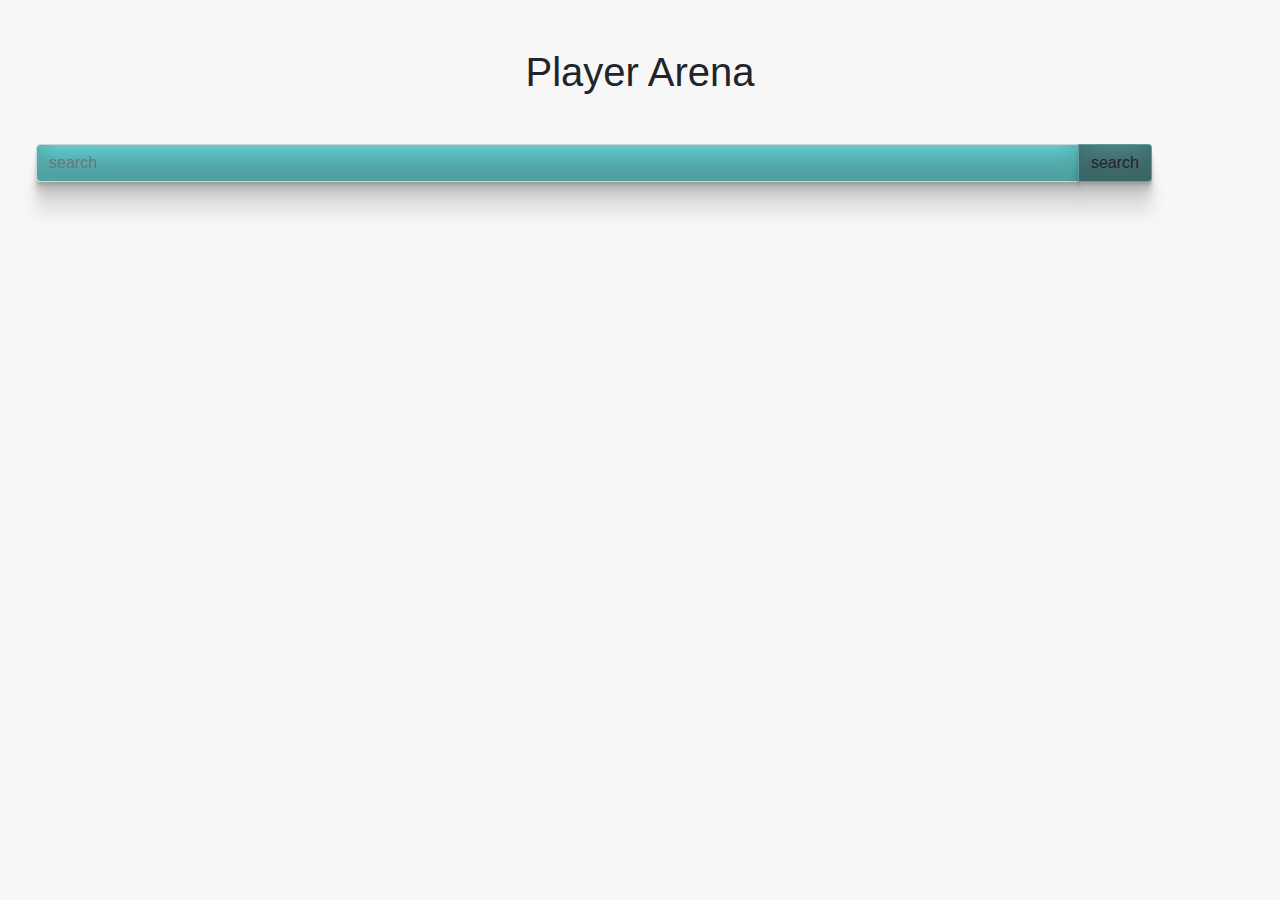
<file: index.html>
<!DOCTYPE html>
<html lang="en">
<head>
  <meta charset="UTF-8">
  <meta http-equiv="X-UA-Compatible" content="IE=edge">
  <meta name="viewport" content="width=device-width, initial-scale=1.0">
  <title>Players Arena</title>
  <link rel="stylesheet" href="bootstrap.min.css">
  <link rel="stylesheet" href="style.css">
</head>
<body>
 <h1 class="text-center m-5"> Player Arena</h1>
 <div class="container input-group m-4"><input type="text" id="search-box" class="form-control" placeholder="search">
  <button class="btn" type="submit" onclick="allPlayer()" id="search-btn">search</button></div>
  <section class="container">
    <div id="player-info"></div>
    <div class="row row-cols-1 row-cols-md-3" id="player-container" ></div>
  </div>
  <div id="spinner"><img src="loading-54.gif" alt=""></div>
    <!-- <div class="col-md-6"> -->
     
   
  </section>
  
 
 <script src="app.js"></script>
 <script src="bootstrap.bundle.min.js"></script>
</body>
</html>
</file>
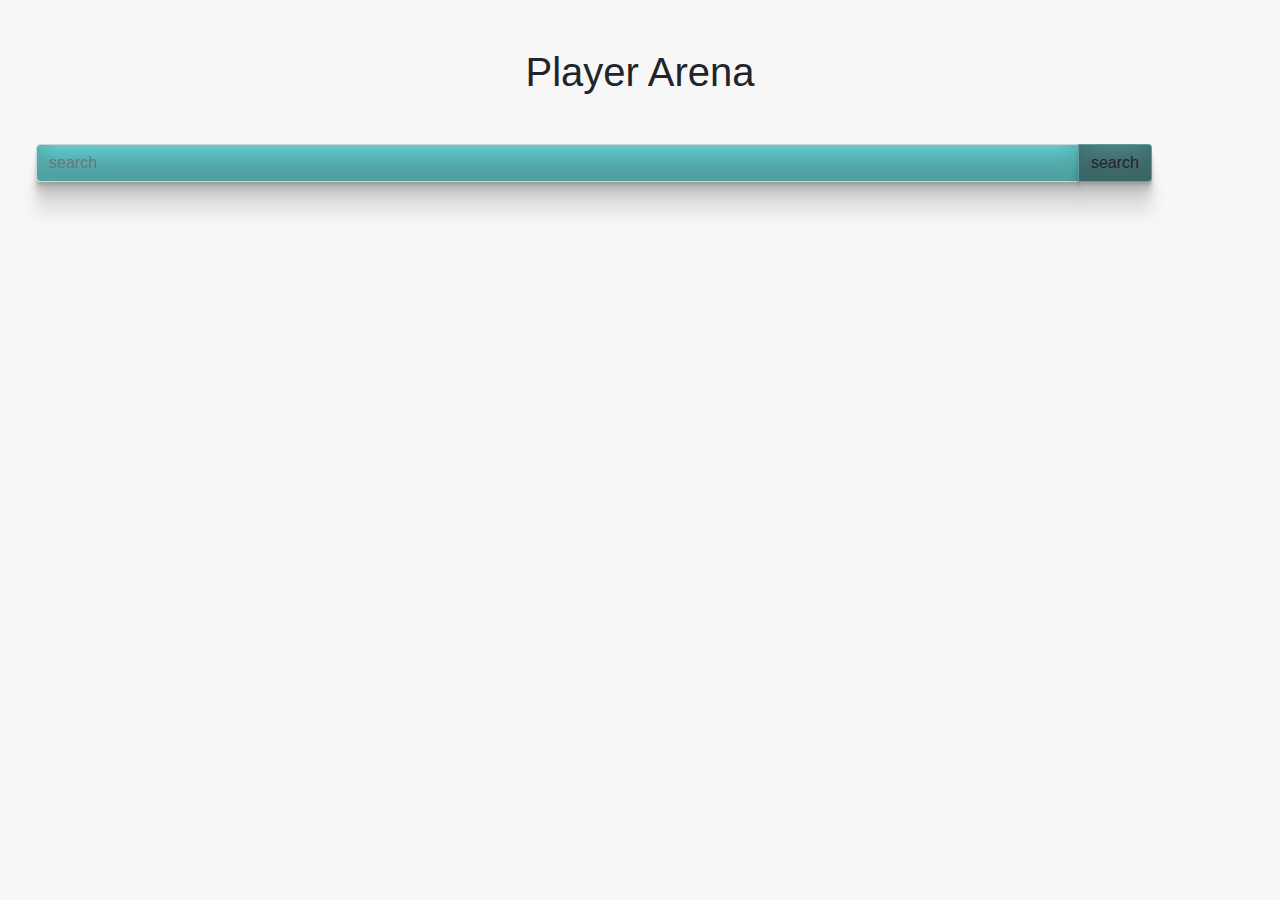
<file: practice.html>
<!DOCTYPE html>
<html lang="en">
<head>
  <meta charset="UTF-8">
  <meta http-equiv="X-UA-Compatible" content="IE=edge">
  <meta name="viewport" content="width=device-width, initial-scale=1.0">
  <title>player API</title>
  <link rel="stylesheet" href="bootstrap.min.css">
  <link rel="stylesheet" href="style.css">
</head>
<body>
 <h1 class="text-center m-5"> Player Arena</h1>
 <div class="container input-group m-4"><input type="text" id="search-box" class="form-control" placeholder="search">
  <button class="btn" type="submit" onclick="allPlayer()" id="search-btn">search</button></div>
  <section class="container">
    <div id="player-info"></div>
    <div class="row row-cols-1 row-cols-md-3" id="player-container" ></div>
  </div>
  <div id="spinner"><img src="loading-54.gif" alt=""></div>
    <!-- <div class="col-md-6"> -->
     
   
  </section>
  
 
 <script src="app.js"></script>
 <script src="bootstrap.bundle.min.js"></script>
</body>
</html>
</file>
<file: style.css>
*{
    font-family: 'poppins',sans-serif;
    font-weight: 700;
}
body{
    background-color: rgb(247 247 247);
}
#search-btn{
    background-color: cadetblue;
    box-shadow: rgba(0, 0, 0, 0.17) 0px -23px 25px 0px inset, rgba(0, 0, 0, 0.15) 0px -36px 30px 0px inset, rgba(0, 0, 0, 0.1) 0px -79px 40px 0px inset, rgba(0, 0, 0, 0.06) 0px 2px 1px, rgba(0, 0, 0, 0.09) 0px 4px 2px, rgba(0, 0, 0, 0.09) 0px 8px 4px, rgba(0, 0, 0, 0.09) 0px 16px 8px, rgba(0, 0, 0, 0.09) 0px 32px 16px;
}
#search-box{
 background-color: rgba(0, 255, 255, 0.5);
 box-shadow: rgba(0, 0, 0, 0.17) 0px -23px 25px 0px inset, rgba(0, 0, 0, 0.15) 0px -36px 30px 0px inset, rgba(0, 0, 0, 0.1) 0px -79px 40px 0px inset, rgba(0, 0, 0, 0.06) 0px 2px 1px, rgba(0, 0, 0, 0.09) 0px 4px 2px, rgba(0, 0, 0, 0.09) 0px 8px 4px, rgba(0, 0, 0, 0.09) 0px 16px 8px, rgba(0, 0, 0, 0.09) 0px 32px 16px;
}

.card{
    border-radius: 20px;
    background-color: antiquewhite;
    /* transition: 1s; */
    box-shadow: rgba(0, 0, 0, 0.17) 0px -23px 25px 0px inset, rgba(0, 0, 0, 0.15) 0px -36px 30px 0px inset, rgba(0, 0, 0, 0.1) 0px -79px 40px 0px inset, rgba(0, 0, 0, 0.06) 0px 2px 1px, rgba(0, 0, 0, 0.09) 0px 4px 2px, rgba(0, 0, 0, 0.09) 0px 8px 4px, rgba(0, 0, 0, 0.09) 0px 16px 8px, rgba(0, 0, 0, 0.09) 0px 32px 16px;
}
#spinner{
    display: none;
}
/* .card:hover{
    border-radius: 20px;
    background-color: antiquewhite;
 transform: scale(1.05);
} */
</file>
